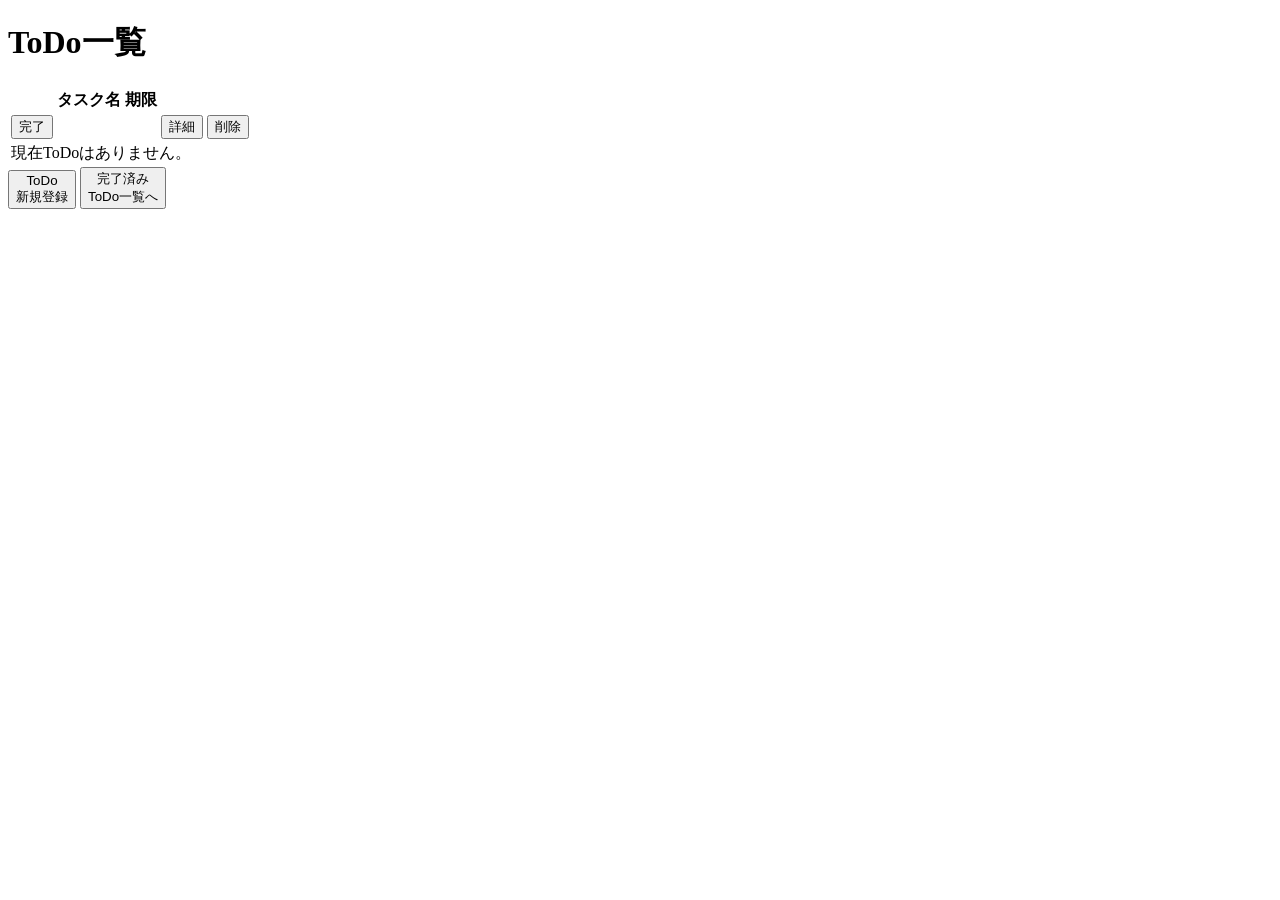
<file: src/main/resources/templates/User/index.html>
<!DOCTYPE html>
<html lang="ja">

<head>
    <meta charset="UTF-8">
    <title>ToDoアプリ一覧画面</title>
    <link rel="stylesheet" th:href="@{/css/index.css}">
</head>

<body>
    <div>
        <header>
            <h1 class="header">
                <div class="header-title">ToDo一覧</div>
            </h1>
        </header>
        <table>
            <thead>
                <tr>
                    <th></th>
                    <th class="index-content-task-name">タスク名</th>
                    <th class="index-content-limit-date">期限</th>
                    <th></th>
                    <th></th>
                </tr>
            </thead>
            <tbody>
                <tr th:each="todo : ${todos}">
                    <td>
                        <form th:action="@{/complete/{id}(id=${todo.id})}" method="post">
                            <input type="hidden" th:name="${_csrf.parameterName}" th:value="${_csrf.token}">
                            <button type="submit" class="complete-button">完了</button>
                        </form>
                    </td>
                    <td class="index-content-task-name" th:text="${todo.taskName}"></td>
                    <td class="index-content-limit-date" th:text="${todo.limitDate}"></td>
                    <td>
                        <form th:action="@{/edit/{id}(id=${todo.id})}" method="get">
                            <input type="hidden" th:name="${_csrf.parameterName}" th:value="${_csrf.token}">
                            <button type="submit" class="edit-button">詳細</button>
                        </form>
                    </td>
                    <td>
                        <form th:action="@{/delete/{id}(id=${todo.id})}" method="post">
                            <input type="hidden" th:name="${_csrf.parameterName}" th:value="${_csrf.token}">
                            <button type="submit" class="delete-button">削除</button>
                        </form>
                    </td>
                </tr>
                <tr th:if="${#lists.isEmpty(todos)}">
                    <td colspan="5" class="no-data-message">
                        現在ToDoはありません。
                    </td>
                </tr>
            </tbody>
        </table>
        <div class="button">
            <!-- <a th:href="@{/new}" class="new-create-button">ToDo<br>新規登録</a>
            <a th:href="@{/complete-index}" class="complete-task-index-button">完了済み<br>ToDo一覧へ</a> -->
            <button type="button" class="new-create-button" onclick="location.href='/new'">ToDo<br>新規登録</button>
            <!-- 完了済みToDo一覧画面は未作成(別チケットで作成予定) -->
            <button type="button" class="complete-task-index-button"
                onclick="location.href='/'">完了済み<br>ToDo一覧へ</button>
        </div>
    </div>
</body>

</html>
</file>
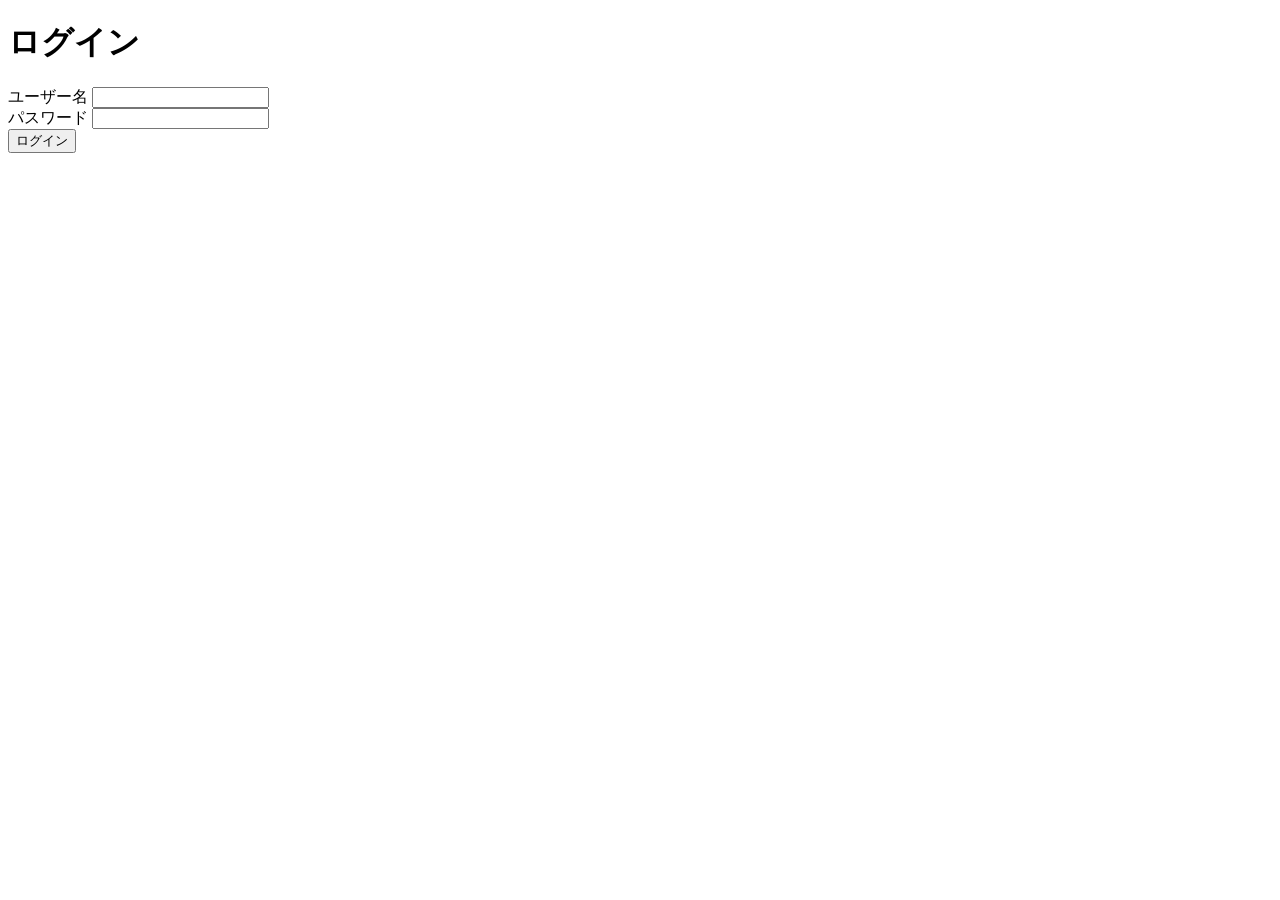
<file: src/main/resources/templates/Login/login.html>
<!DOCTYPE html>
<html lang="ja">
<head>
    <meta charset="UTF-8">
    <title>ログイン</title>
</head>
<body>

    <h1>ログイン</h1>

    <form th:action="@{/login}" method="post">
        <input type="hidden" th:name="${_csrf.parameterName}" th:value="${_csrf.token}">

        <div>
            <label for="username">ユーザー名</label>
            <input type="text"
                   id="username"
                   name="username">
        </div>

        <div>
            <label for="password">パスワード</label>
            <input type="password"
                   id="password"
                   name="password">
        </div>

        <button type="submit">ログイン</button>

    </form>

</body>
</html>
</file>
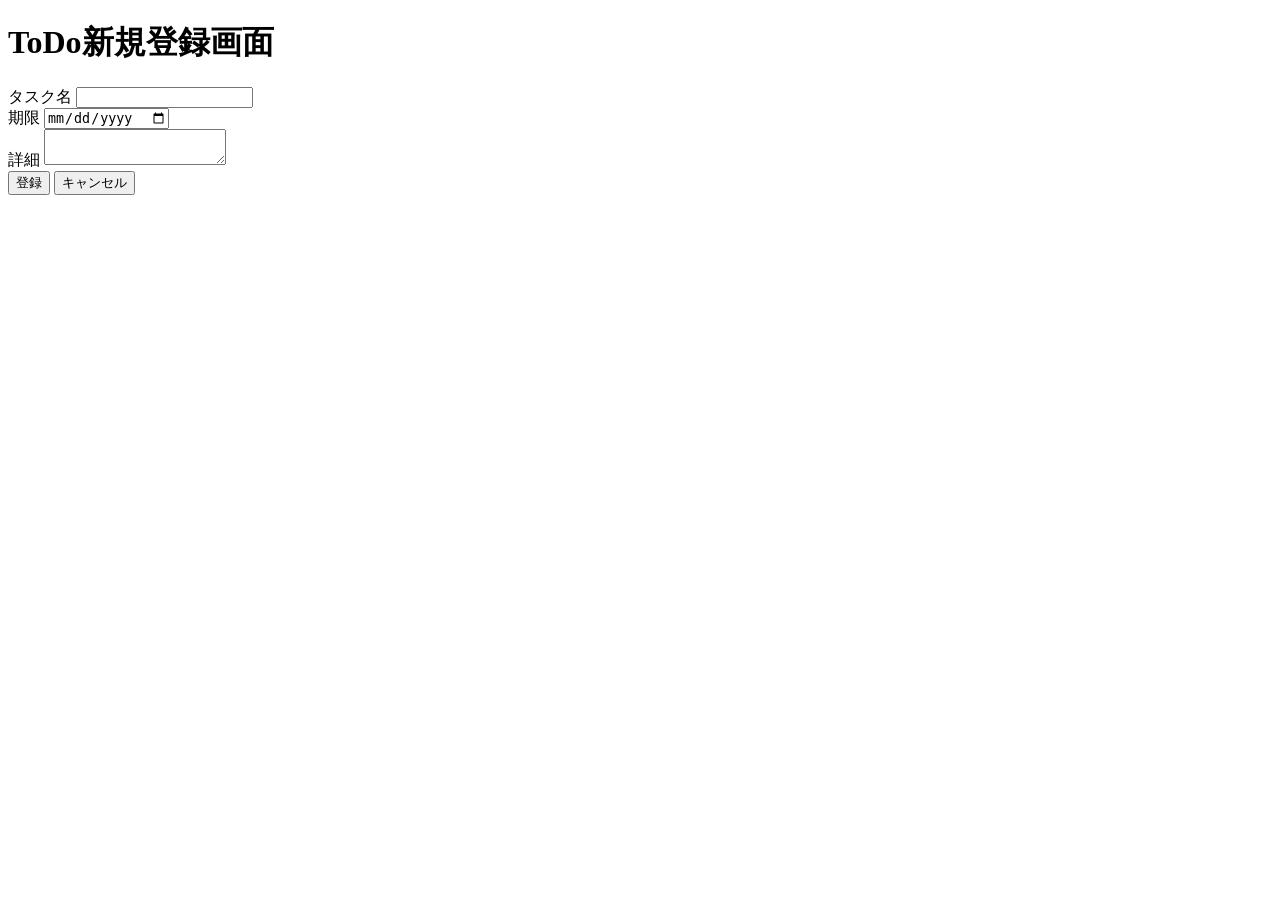
<file: src/main/resources/templates/User/ToDo-form.html>
<!DOCTYPE html>
<html lang="ja">

<head>
    <meta charset="UTF-8">
    <title>ToDo</title>
    <link rel="stylesheet" th:href="@{/css/form.css}">
</head>

<body>
    <div>
        <header>
            <h1 class="header">
                <div class="header-title" th:text="${todo.id} != null ? 'ToDo詳細画面' : 'ToDo新規登録画面'">ToDo新規登録画面</div>
            </h1>
        </header>

        <form th:action="${todo.id} != null ? @{/update/{id}(id=${todo.id})} : @{/create}" th:object="${todo}"
            method="post">
            <input type="hidden" th:name="${_csrf.parameterName}" th:value="${_csrf.token}">
            <div class="container">
                <div class="content">
                    <label class="content-title">タスク名</label>
                    <input type="text" class="task-name" th:field="*{taskName}">
                </div>

                <div class="content">
                    <label class="content-title">期限</label>
                    <input type="date" class="limit-date" th:field="*{limitDate}">
                </div>

                <div class="content">
                    <label for="password" class="content-title">詳細</label>
                    <textarea th:field="*{detail}"></textarea>
                </div>
            </div>
            <div class="button">
                <button type="submit" class="create-button" th:text="${todo.id} != null ? '更新' : '登録'">登録</button>
                <!-- <a th:href="@{/}" class="cancel-button">キャンセル</a> -->
                <button type="button" class="cancel-button" onclick="location.href='/'"
                    th:text="${todo.id} != null ? '戻る' : 'キャンセル'">キャンセル</button>
            </div>
        </form>
    </div>
</body>

</html>
</file>
